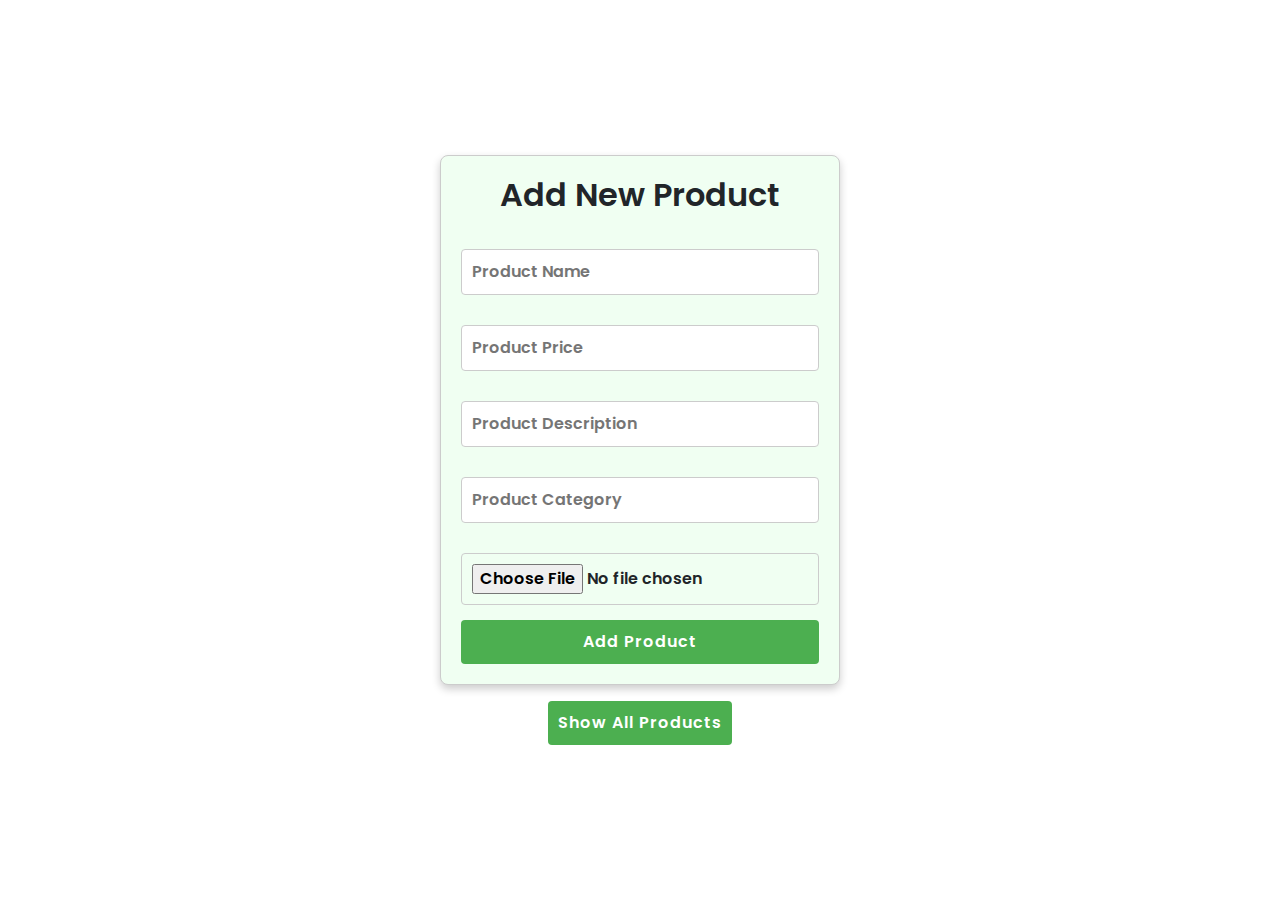
<file: product.html>
<!DOCTYPE html>
<html lang="en">
<head>
    <meta charset="UTF-8">
    <meta name="viewport" content="width=device-width, initial-scale=1.0">
    <title>Add Products</title>
    <link href="https://cdn.jsdelivr.net/npm/bootstrap@5.3.0-alpha1/dist/css/bootstrap.min.css" rel="stylesheet">
    <link rel="stylesheet" href="assets/css/product.css">
</head>
<body>
    <div class="container">
        <h2>Add New Product</h2>
        <form id="productForm" onsubmit="addProduct(event)">
            <label for="productname"></label>
            <input type="text" id="productname" name="productname" placeholder="Product Name" required>
        
            <label for="productprice"></label>
            <input type="text" id="productprice" name="productprice" placeholder="Product Price" required>
        
            <label for="productdesc"></label>
            <input type="text" id="productdesc" name="productdesc" placeholder="Product Description" required>
        
            <label for="productcategory"></label>
            <input type="text" id="productcategory" name="productcategory" placeholder="Product Category" required>
        
            <label for="productimage"></label>
            <input type="file" id="productimage" name="productimage" accept="image/*" required>
        
            <button type="submit">Add Product</button>
        </form>
    </div>
    <div class="mt-3">
        <button type="button" id="showProducts">Show All Products</button>
    </div>
    <script src="assets/js/product.js"></script>
</body>
</html>
</file>
<file: assets/css/product.css>
@font-face {
    font-family: "Poppins-Regular";
    src: url("../fonts/Poppins-Regular.ttf") format("ttf"),
         url("../fonts/Poppins-Medium.ttf") format("ttf"),
         url("../fonts/Poppins-SemiBold.ttf") format("truetype"),
         url("../fonts/Poppins-Bold.ttf");
    font-weight: normal;
    font-style: normal;
}


* {
    box-sizing: border-box;
}

body {
    background-color: #ffffff;
    font-family: "Poppins-Regular", "Arial", sans-serif;
    display: flex;
    flex-direction: column;
    justify-content: center;
    align-items: center;
    height: 100vh;
    margin: 0;
    padding: 0 10px;
}

.container { 
    border: 1px solid #cccccc;
    background-color: #f0fff2; 
    border-radius: 8px; 
    box-shadow: 0 4px 8px rgba(0, 0, 0, 0.2);
    padding: 20px;
    max-width: 400px;
    width: 100%;
}

form {
    display: flex;
    flex-direction: column;
}

label {
    margin: 10px 0 5px;
    font-weight: normal;
}

input {
    font-family: "Poppins-Regular", "Arial", sans-serif;
    padding: 10px;
    margin-bottom: 15px;
    border: 1px solid #ccc;
    border-radius: 4px;
}

button {
    font-family: "Poppins-Regular", "Arial", sans-serif;
    letter-spacing: 1px;
    padding: 10px;
    background-color: #4CAF50;
    color: white;
    border: none;
    border-radius: 4px;
    cursor: pointer;
}

button:hover {
    background-color: #45a049;
}

h2 { 
    font-weight: bold;
    text-align: center;
    margin-bottom: 20px;
}


@media (max-width: 600px) {
    .container {
        padding: 10px;
    }

    input, button {
        width: 100%;
    }
}
</file>
